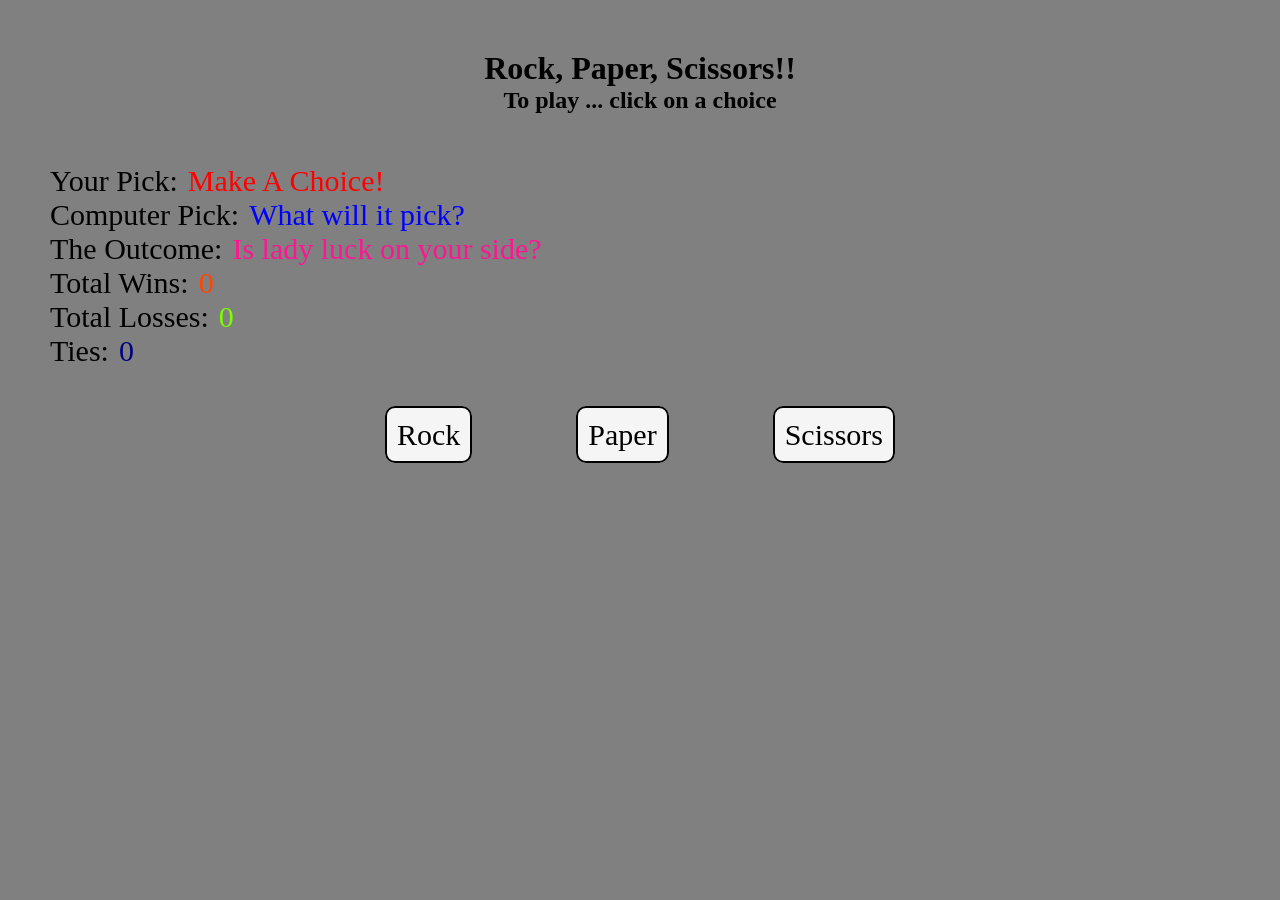
<file: rock,paper,scissors/index.html>
<!DOCTYPE html>
<html>
<head>
    <title>Rock, Paper, Scissors!!</title>
    <link rel="stylesheet" href="rps.css">
</head>
    
<body>
    <div>
        <h1>Rock, Paper, Scissors!!</h1>
        <h2>To play ...  click on a choice</h2>
    </div>

    <ul>
        <li>Your Pick:<span id="you">Make A Choice!</span></li>
        <li>Computer Pick:<span id="computer">What will it pick?</span></li>
        <li>The Outcome:<span id="result">Is lady luck on your side?</span></li>
        <li>Total Wins:<span id="win">0</span></li>
        <li>Total Losses:<span id="loss">0</span></li>
        <li>Ties:<span id="tie">0</span></li>
    </ul>

    <div id="buttons">
        <p id="rock">Rock</p>
        <p id="paper">Paper</p>
        <p id="scissors">Scissors</p>
    </div>
<script type="text/javascript" src="rps.js"></script>  
</body>
</html>
</file>
<file: rock,paper,scissors/rps.css>
* {
    margin: 0;
    padding: 0;
}
body{
    margin: 50px;
    text-align: center;
    background-color: gray;
}
ul {
    text-align: left;
    list-style: none;
    margin: 50px 0;
}
li {
    font-size: 30px;
}
#buttons p {
    display: inline;
}
p {
    background-color: whitesmoke;
    font-size: 30px;
    margin: 50px;
    padding: 10px;
    border: black solid 2px;
    border-radius: 10px; 
}
#buttons:hover {
    cursor: pointer;
}


#you, #computer, #result, #win, #loss, #tie {
    margin-left: 10px;
}

#you {
    color: red;
}
#computer {
    color: blue;
}

#result {
    color: deeppink
}
#win {
    color: orangered;
}
#loss {
    color: lawngreen
}
#tie {
    color: navy;
}
</file>
